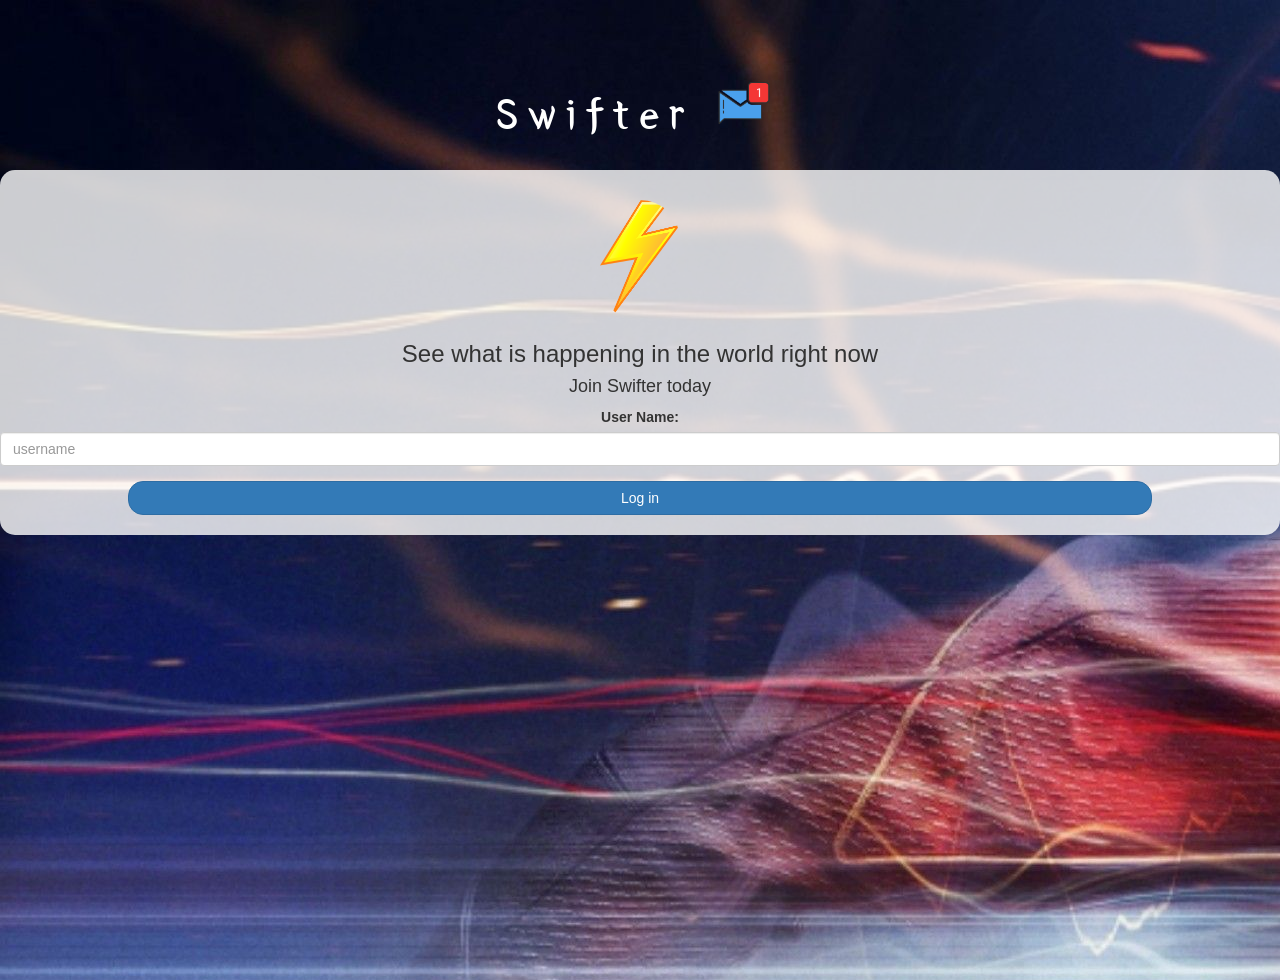
<file: index.html>
<!DOCTYPE html>
<html>
<head>
	<title>Swifter</title>
	<link rel="icon" href="logo.png" type="image/icon type">
<link href="https://fonts.googleapis.com/css?family=Yeon+Sung&display=swap" rel="stylesheet"><meta name="viewport" content="width=device-width, initial-scale=1">

<link rel="stylesheet" href="https://maxcdn.bootstrapcdn.com/bootstrap/3.4.0/css/bootstrap.min.css">
<script src="https://ajax.googleapis.com/ajax/libs/jquery/3.4.1/jquery.min.js"></script>
<script src="https://maxcdn.bootstrapcdn.com/bootstrap/3.4.0/js/bootstrap.min.js"></script>

<link rel="stylesheet" type="text/css" href="style.css">
<script src="kwitter.js"></script>
</head>
<body class="background">
<center>
	<h1 class="header">	
		Swifter	<sup>
	<img src="m2.png">
	</sup>
</h1>
	<div  id="div1" class="col-lg-14 col-md-14 col-sm-14 col-xs-14 login_div">
	<img  id="Logo" src="logo.png" class="logo">
		<h3 >See what is happening in the world right now</h3>
		<h4 >Join Swifter today</h4>
		<div class="form-group">
		  <label >User Name:</label>
		  <input  type="text" id="user_name" class="form-control" placeholder="username">
		</div>
		<button id="login_button" class="btn btn-primary" onclick="adduser()">Log in</button>
		<br><br>
	</div>
</center>
</body>
</html>
</file>
<file: style.css>
html, body
{
  height: 100%;
  margin: 0;
}

body
{
background-image:url(8483.jpg);
}

.header
{
	color: white;font-family: 'Yeon Sung';font-size: 45px;letter-spacing: 10px;margin-top: 80px;
}
.header img
{
	width: 80px;margin-left: -15px;
}

.login_div
{
	background: rgba(255,255,255,0.8);float: none;border-radius: 15px;
}

.logo
{
	width: 80px;margin-top: 30px;border-radius: 40px;
}

#login_button
{
	width: 80%;border-radius: 15px;
}

.room_name
{
	cursor: pointer;
	font-size: 20px;
}


#logout
{
	font-size: 20px; float: right;
}


#output
{
	padding: 10px; width:80%;background: rgba(255,255,255,0.8);border-radius: 15px;
}

.input_div_room_page
{
	width: 80%;
}

.input_div label
{
	color: white;font-size: 20px;
}


.input_div_message_page
{
	position: fixed;bottom: 0px;width: 100%;background: rgba(255,255,255,0.8);
}
.input_div_message_page label
{
	color: black;
}
.input_div_message_page #msg
{
	width: 80%;
}
.input_div_message_page button
{
	margin-top: 15px;
	width: 50%; 
}
.color_white
{
	color: white
}

.user_tick
{
	width:20px;
}
.message_h4
{
	padding-left:5px;color:grey;
}
#Logo{
border: 5px;
border-color: gold;
}
#back
{
	font-size: 20px; float: left;
}
#Upload{
width: 40px;
}
</file>
